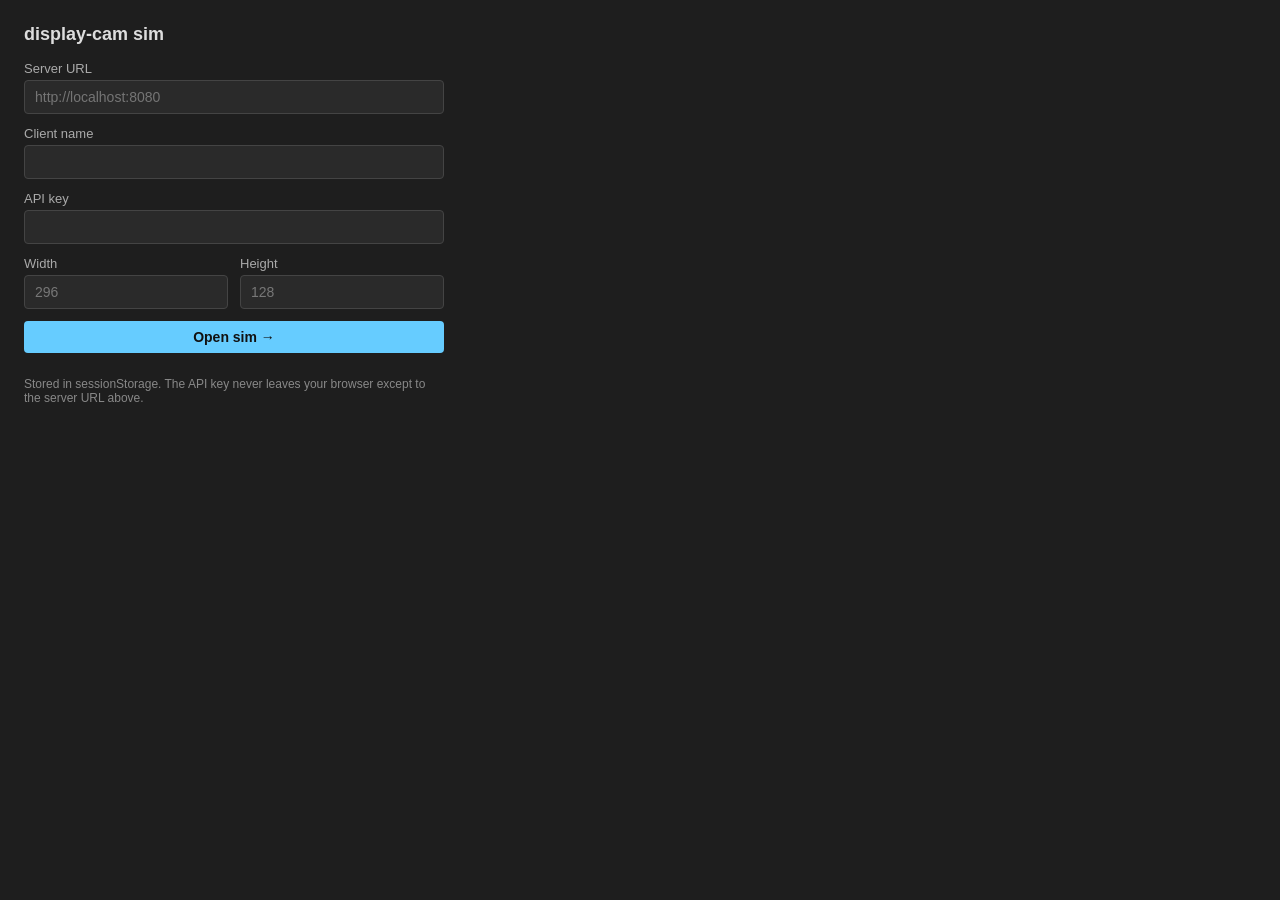
<file: sim/index.html>
<!DOCTYPE html>
<html lang="en">
<head>
<meta charset="utf-8">
<title>display-cam sim — login</title>
<link rel="stylesheet" href="styles.css">
</head>
<body>
<h1>display-cam sim</h1>
<form id="loginForm">
    <label>Server URL
        <input type="url" name="serverUrl" required
               placeholder="http://localhost:8080">
    </label>
    <label>Client name
        <input type="text" name="clientName" required autocomplete="username">
    </label>
    <label>API key
        <input type="password" name="apiKey" required
               autocomplete="current-password">
    </label>
    <div class="row">
        <label>Width
            <input type="number" name="w" value="296" readonly>
        </label>
        <label>Height
            <input type="number" name="h" value="128" readonly>
        </label>
    </div>
    <button type="submit">Open sim →</button>
    <p class="note">
        Stored in sessionStorage. The API key never leaves your browser
        except to the server URL above.
    </p>
</form>
<script src="sim.js"></script>
<script>
(function () {
    const form = document.getElementById("loginForm");
    const existing = getSettings();
    if (existing) {
        for (const [k, v] of Object.entries(existing)) {
            const el = form.elements[k];
            if (el) el.value = v;
        }
    }
    form.addEventListener("submit", (ev) => {
        ev.preventDefault();
        const fd = new FormData(form);
        const s = {
            serverUrl: String(fd.get("serverUrl")).replace(/\/+$/, ""),
            clientName: String(fd.get("clientName")).trim(),
            apiKey: String(fd.get("apiKey")),
            w: Number(fd.get("w")),
            h: Number(fd.get("h")),
        };
        saveSettings(s);
        window.location.href = "display.html";
    });
})();
</script>
</body>
</html>
</file>
<file: sim/styles.css>
* { box-sizing: border-box; }

body {
    font-family: -apple-system, BlinkMacSystemFont, "Segoe UI", sans-serif;
    background: #1e1e1e;
    color: #ddd;
    margin: 0;
    padding: 24px;
}

h1 {
    margin: 0 0 16px;
    font-size: 18px;
    font-weight: 600;
}

form {
    max-width: 420px;
    display: grid;
    gap: 12px;
}

label {
    display: grid;
    gap: 4px;
    font-size: 13px;
    color: #aaa;
}

input {
    background: #2a2a2a;
    border: 1px solid #444;
    color: #ddd;
    padding: 8px 10px;
    font-size: 14px;
    border-radius: 4px;
}

input:focus { outline: none; border-color: #6cf; }
input:read-only { color: #777; }

.row { display: flex; gap: 12px; }
.row label { flex: 1; }

button {
    background: #6cf;
    color: #111;
    border: 0;
    padding: 8px 16px;
    font-size: 14px;
    font-weight: 600;
    border-radius: 4px;
    cursor: pointer;
}
button:hover { background: #8df; }
button:disabled { background: #555; color: #888; cursor: wait; }

.note { font-size: 12px; color: #888; }

a { color: #6cf; }

/* Display sim */
.toolbar {
    display: flex;
    align-items: center;
    gap: 16px;
    margin-bottom: 16px;
}

.toolbar .endpoint {
    font-family: ui-monospace, "SF Mono", Menlo, monospace;
    font-size: 12px;
    color: #aaa;
    flex: 1;
}

.canvas-frame {
    background: white;
    padding: 8px;
    border-radius: 4px;
    display: inline-block;
}

canvas {
    width: 888px;
    height: 384px;
    image-rendering: pixelated;
    image-rendering: crisp-edges;
    display: block;
}

.status {
    margin-top: 12px;
    font-family: ui-monospace, "SF Mono", Menlo, monospace;
    font-size: 13px;
    color: #aaa;
    min-height: 1.4em;
}
.status.error { color: #f88; }
.status.ok { color: #8f8; }
</file>
